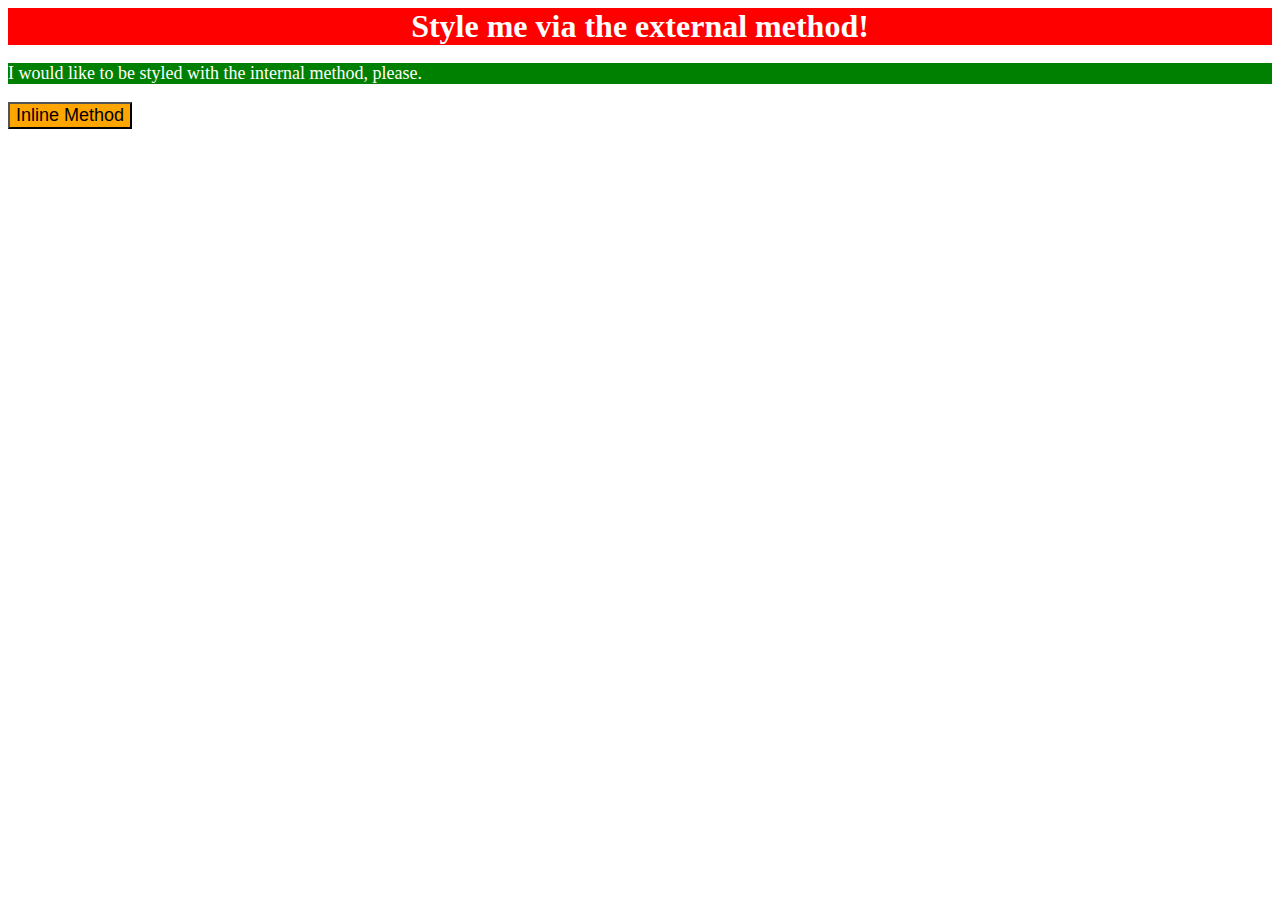
<file: foundations/intro-to-css/01-css-methods/index.html>
<!DOCTYPE html>
<html lang="en">
  <head>
    <meta charset="UTF-8">
    <meta http-equiv="X-UA-Compatible" content="IE=edge">
    <meta name="viewport" content="width=device-width, initial-scale=1.0">
    <title>Methods for Adding CSS</title>
    <link rel="stylesheet" href="style.css">
    
    <style>
        p{
          color: white;
          background-color: green;
          font-size: 18px;
        }
    </style>

  </head>
  <body>

    <div><strong>Style me via the external method!</strong></div>
    
    <p>I would like to be styled with the internal method, please.</p>
    
    <button style="background-color: orange; font-size: 18px;">Inline Method</button>
 
  </body>
</html>
</file>
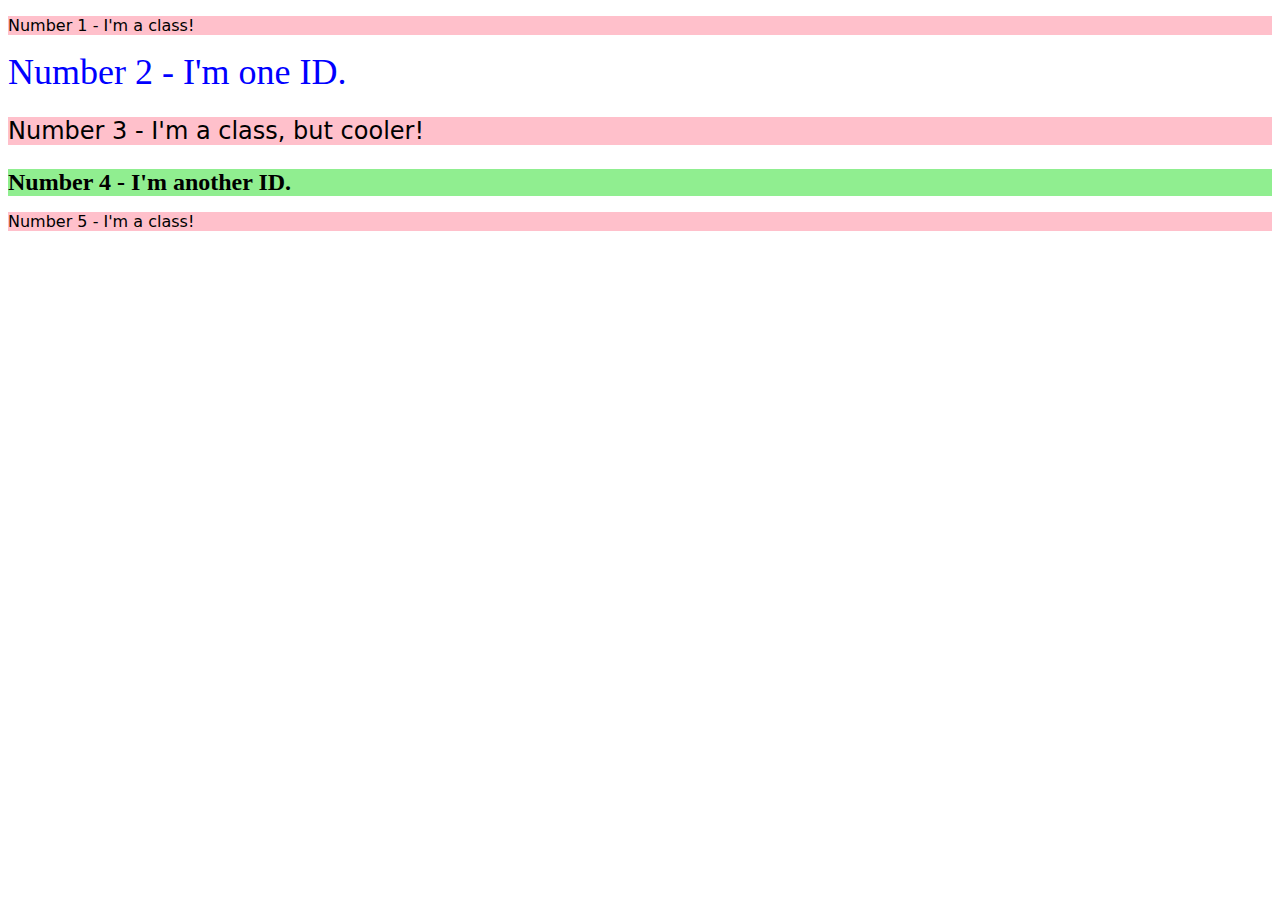
<file: foundations/intro-to-css/02-class-id-selectors/index.html>
<!DOCTYPE html>
<html lang="en">
  <head>
    <meta charset="UTF-8">
    <meta http-equiv="X-UA-Compatible" content="IE=edge">
    <meta name="viewport" content="width=device-width, initial-scale=1.0">
    <title>Class and ID Selectors</title>
    <link rel="stylesheet" href="style.css">
  
  </head>
  <body>
    <p class="odd">Number 1 - I'm a class!</p>

    <div id="number2">Number 2 - I'm one ID.</div>
    
    <p class="odd special">Number 3 - I'm a class, but cooler!</p>
    
    <div id="number4"><strong>Number 4 - I'm another ID.</strong></div>
    
    <p class="odd">Number 5 - I'm a class!</p>
  </body>
</html>
</file>
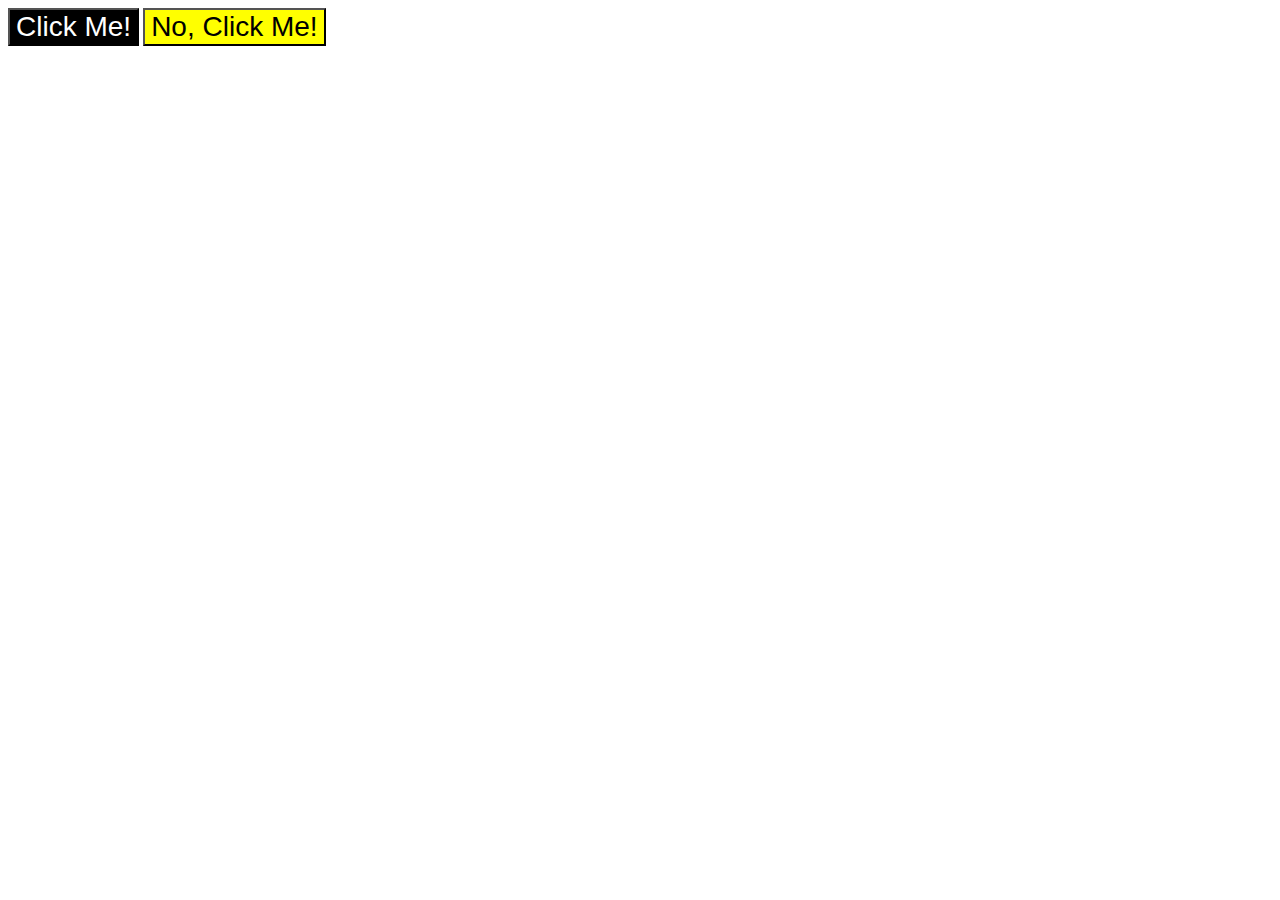
<file: foundations/intro-to-css/03-grouping-selectors/index.html>
<!DOCTYPE html>
<html lang="en">
  <head>
    <meta charset="UTF-8">
    <meta http-equiv="X-UA-Compatible" content="IE=edge">
    <meta name="viewport" content="width=device-width, initial-scale=1.0">
    <title>Grouping Selectors</title>
    <link rel="stylesheet" href="style.css">
  </head>
  <body>
    <button class="botao primeiro">Click Me!</button>
    <button class="botao segundo">No, Click Me!</button>
  </body>
</html>
</file>
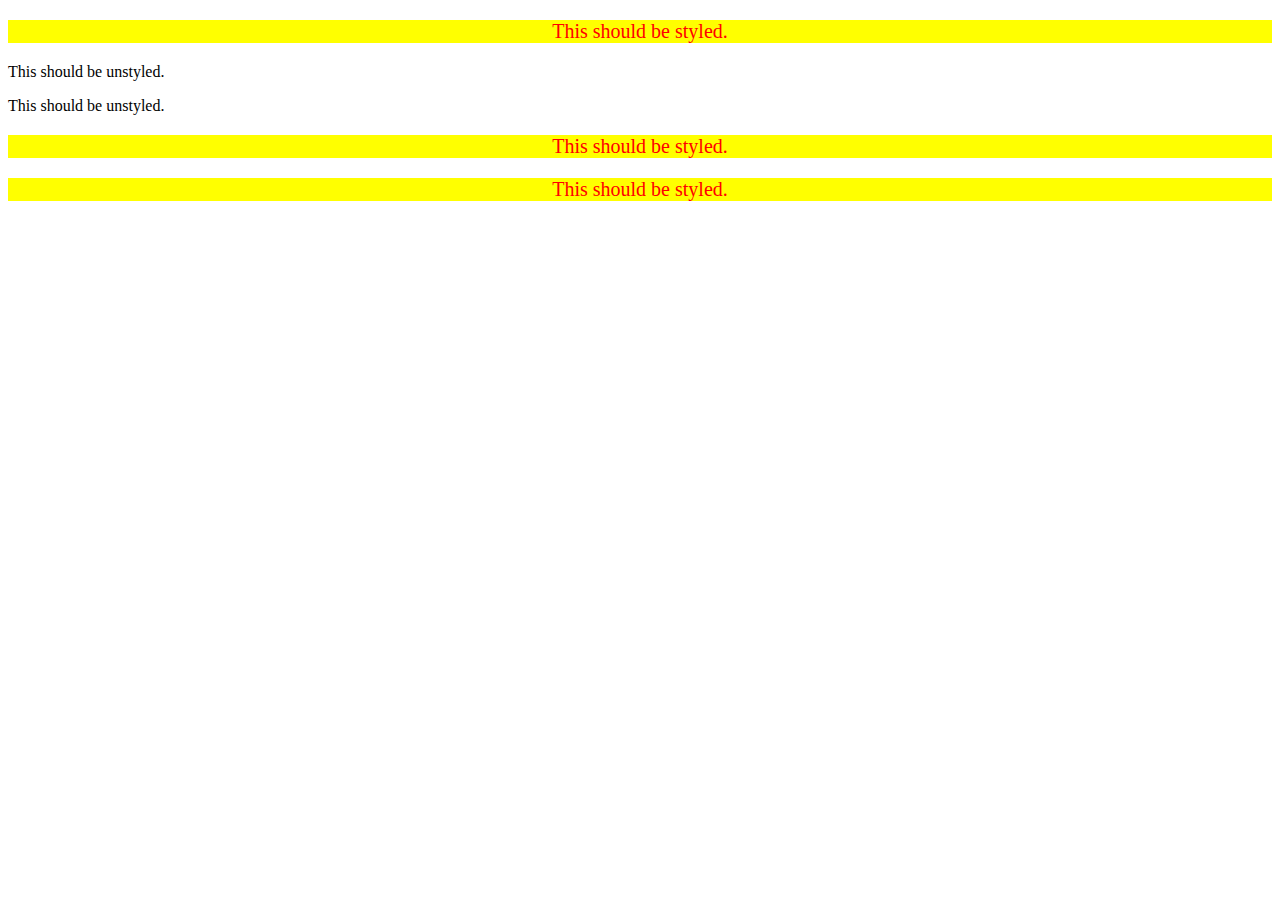
<file: foundations/intro-to-css/05-descendant-combinator/index.html>
<!DOCTYPE html>
<html lang="en">
  <head>
    <meta charset="UTF-8">
    <meta http-equiv="X-UA-Compatible" content="IE=edge">
    <meta name="viewport" content="width=device-width, initial-scale=1.0">
    <title>Descendant Combinator</title>
    <link rel="stylesheet" href="style.css">
  </head>
  <body>

    <div class="container">
      <p class="text">This should be styled.</p>
    </div>
    
    <p class="text">This should be unstyled.</p>
    <p class="text">This should be unstyled.</p>
    
    <div class="container">
      <p class="text">This should be styled.</p>
      <p class="text">This should be styled.</p>
    
    </div>
  </body>
</html>
</file>
<file: foundations/intro-to-css/01-css-methods/style.css>
div{
    background-color: red;
    color: white;
    font-size: 32px;
    text-align: center;
    
}
</file>
<file: foundations/intro-to-css/02-class-id-selectors/style.css>
.odd{ 
    background-color: pink;  
    font-family: 'Verdana', 'DejaVu Sans', 'sans-serif';
    
    }

    #number2{
        font-size: 36px;
        color: blue;
    }

.odd.special{
    font-size: 24px;
}

    #number4{
        background-color: lightgreen;
        font-size: 24px;
    
    }
</file>
<file: foundations/intro-to-css/03-grouping-selectors/style.css>
.botao{
    font-size: 28px;
    font-family: Helvetica, "Times New roman", sans-serif;
}
.primeiro{
    background-color: black;
    color: white;
}

.segundo{
    background-color: rgb(255, 255, 0);
}
</file>
<file: foundations/intro-to-css/05-descendant-combinator/style.css>
.container p{
    font-size: 20px;
    background-color: yellow;
    text-align: center;
    color: red;
}
</file>
